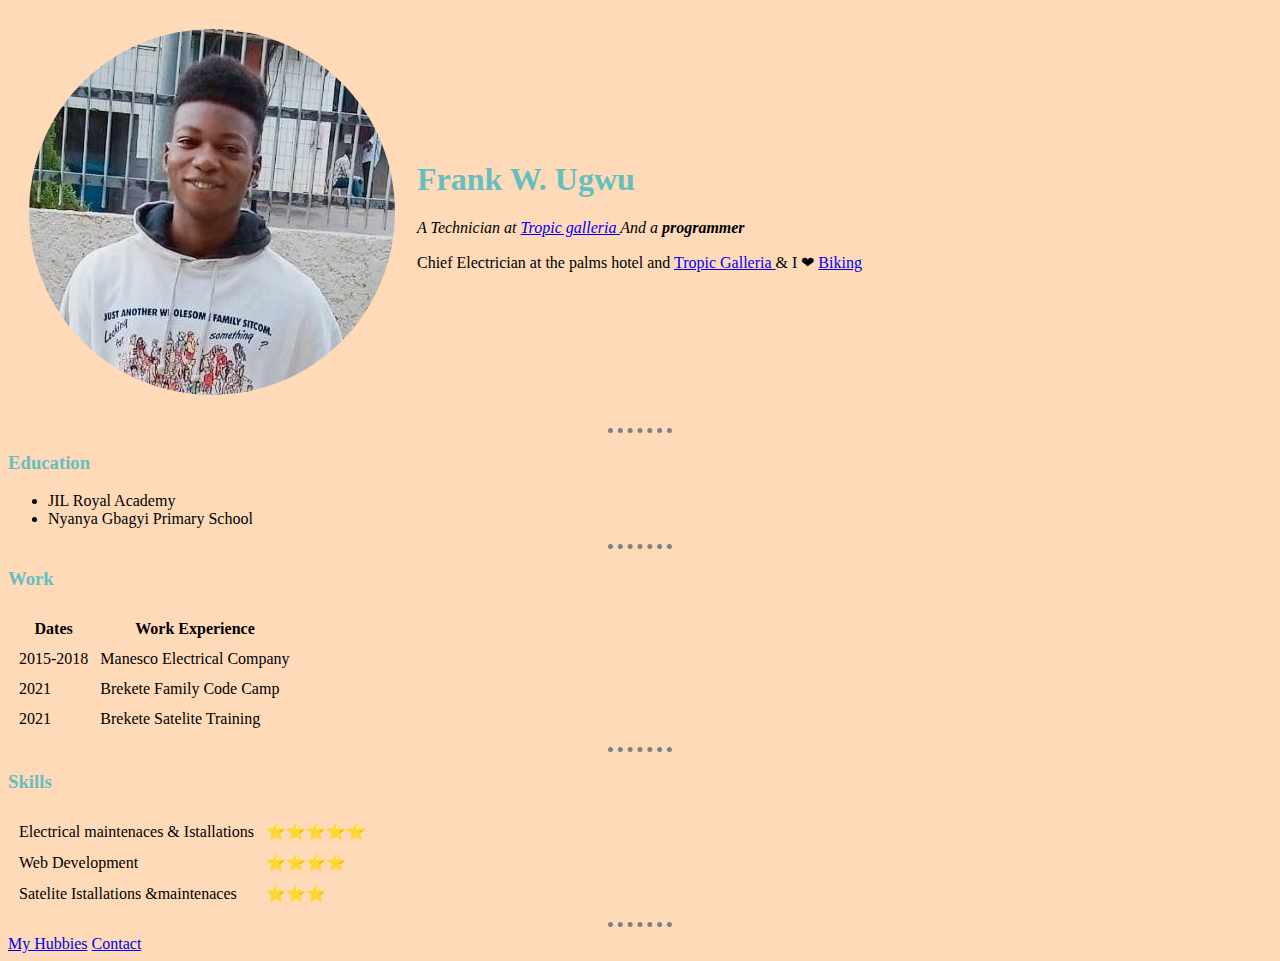
<file: index.html>
<!DOCTYPE html>
<html lang="en" dir="ltr">

<head>
  <meta charset="utf-8">
  <title>frankie's personal site</title>
  <link rel="stylesheet" href="css/styles.css">
</head>

<body>
  <table cellspacing="20">
    <tr>
      <td><img src="images/frank.png" alt="frank's image"></td>
      <td>
        <h1>Frank W. Ugwu</h1>
        <p><em>A Technician at <a href="https://tropicgalleria.com/"> Tropic galleria </a> And a <strong>programmer</strong></em></p>
        <p>Chief Electrician at the palms hotel and <a href="https://tropicgalleria.com"> Tropic Galleria </a> & I ❤ <a
            href="https://scontent.fabv2-1.fna.fbcdn.net/v/t1.6435-9/fr/cp0/e15/q65/105991904_608466753415998_7338080503585885155_n.jpg?_nc_cat=107&ccb=1-5&_nc_sid=110474&efg=eyJpIjoidCJ9&_nc_eui2=AeELiMNA25qfqaLQyUrwUH7DyK5EFO12okLIrkQU7XaiQmJvZr-LAahZOXSwKlGS6Nn3gRWgH2ybw6_oFQHkowLJ&_nc_ohc=AtPuA-MT5xQAX-HIOgS&_nc_ht=scontent.fabv2-1.fna&oh=0af785dd299d53dcbb254f445d36ed49&oe=61CDD3FA">
            Biking</a></p>
      </td>
    </tr>
  </table>
  <hr>
  <h3>Education</h3>
  <ul>
    <li>JIL Royal Academy</li>
    <li>Nyanya Gbagyi Primary School</li>
  </ul>
  <hr>
  <h3>Work</h3>
  <table cellspacing="10">
    <tr>
      <th>Dates</th>
      <th>Work Experience</th>
    </tr>
    <tr>
      <td>2015-2018</td>
      <td>Manesco Electrical Company</td>
    </tr>
    <tr>
      <td>2021</td>
      <td>Brekete Family Code Camp</td>
    </tr>
    <tr>
      <td>2021</td>
      <td>Brekete Satelite Training</td>
    </tr>
  </table>
  <hr>
  <h3>Skills</h3>
  <table cellspacing="10">
    <tr>
      <td>Electrical maintenaces & Istallations</td>
      <td>⭐⭐⭐⭐⭐</td>
    </tr>
    <tr>
      <td>Web Development</td>
      <td>⭐⭐⭐⭐</td>
    </tr>
    <tr>
      <td>Satelite Istallations &maintenaces </td>
      <td>⭐⭐⭐</td>
    </tr>
  </table>
  <hr>
  <a href="hubbies.html">My Hubbies</a>
  <a href="contact.html">Contact</a>
</body>

</html>
</file>
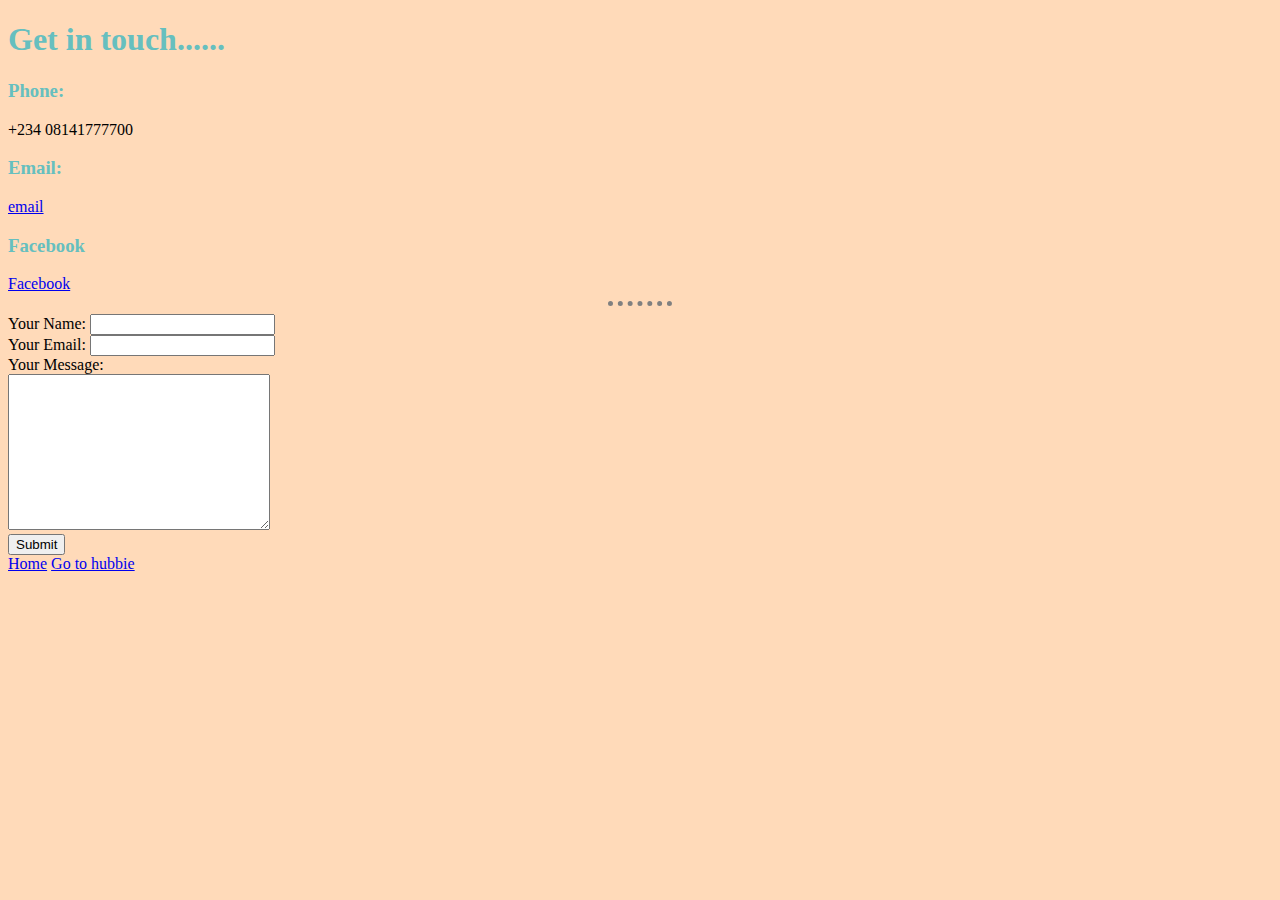
<file: contact.html>
<!DOCTYPE html>
<html lang="en" dir="ltr">
  <head>
    <meta charset="utf-8">
    <title>contact me</title>
    <link rel="stylesheet" href="css/styles.css">
  </head>
  <body>
    <h1>Get in touch......</h1>
    <h3>Phone:</h3>
    <p>+234 08141777700</p>
    <h3>Email:</h3>
    <a href="ugwuwilliamsfrank@gmail.com">email</a>
    <h3>Facebook</h3>
    <a href="https://mobile.facebook.com/frank.u.williams?lst=100027580365388%3A100027580365388%3A1638320720&viewas=100000686899395">Facebook</a><br>
    <hr>
    <form class="" action="mailto:ugwuwilliamsfrank@gmail.com" method="post">
      <label>Your Name:</label>
      <input type="text" name="yourName" value=""><br>
      <label>Your Email:</label>
      <input type="email" name="yourEmail" value=""> <br>
      <label>Your Message:</label> <br>
      <textarea name="YourMessage" rows="10" cols="30"></textarea><br>
      <input type="submit" name="">
    </form>
    <a href="index.html">Home</a>
    <a href="hubbies.html">Go to hubbie</a>
  </body>
</html>
</file>
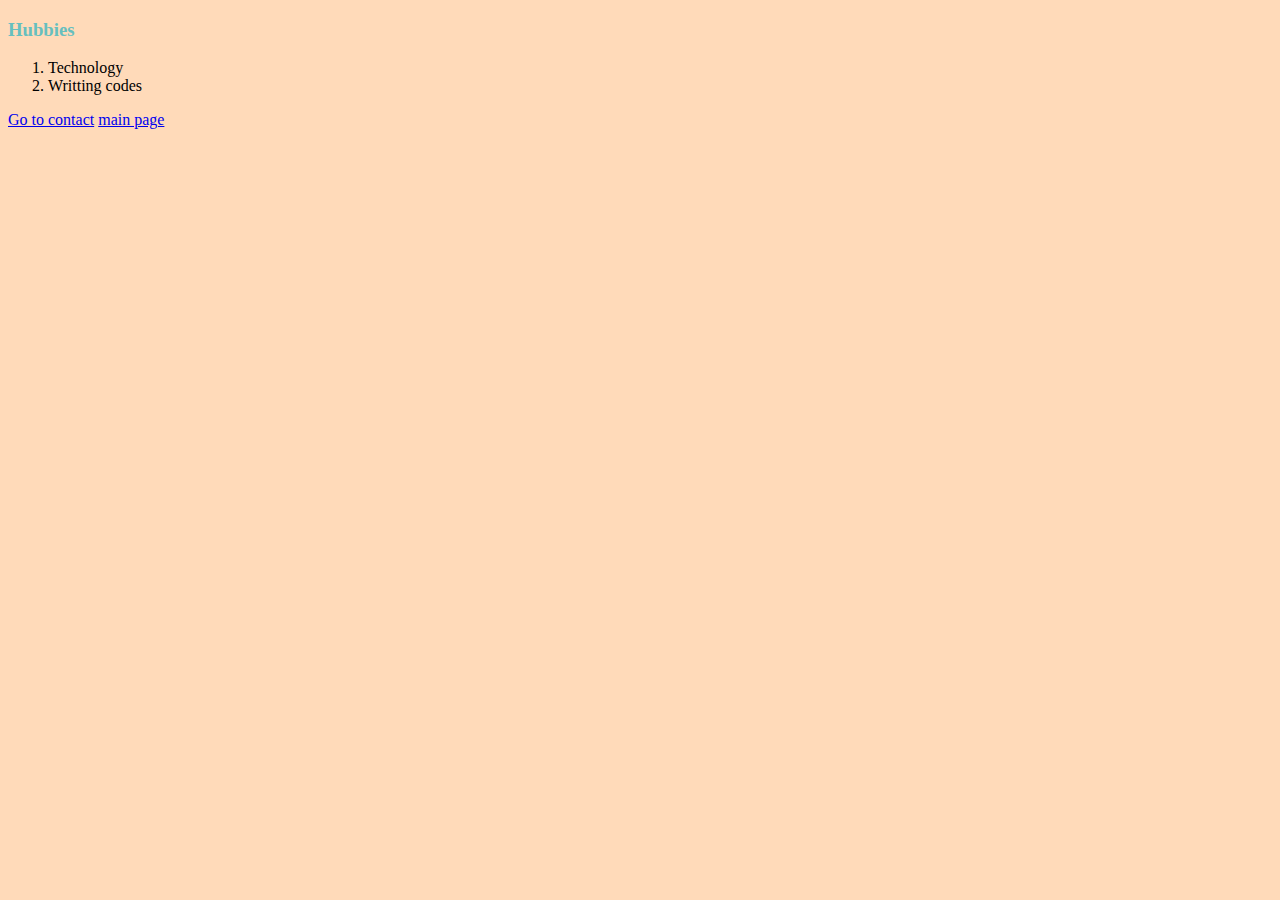
<file: hubbies.html>
<!DOCTYPE html>
<html lang="en" dir="ltr">
  <head>
    <meta charset="utf-8">
    <title>my hubbies</title>
    <link rel="stylesheet" href="css/styles.css">
  </head>
  <body>
    <h3>Hubbies</h3>
    <ol>
      <li>Technology</li>
      <li>Writting codes</li>
    </ol>

    <a href="contact.html">Go to contact</a>
    <a href="index.html">main page</a>
  </body>
</html>
</file>
<file: css/styles.css>
body{
       background:#ffdab9;
     }

     hr{
        border-style: dotted none none;
        width: 5%;
        border-color: gray;
        border-width: 5px;
     }

     h1{
       color: #66bfbf;
     }

     h3{
       color: #66bfbf;
     }
</file>
